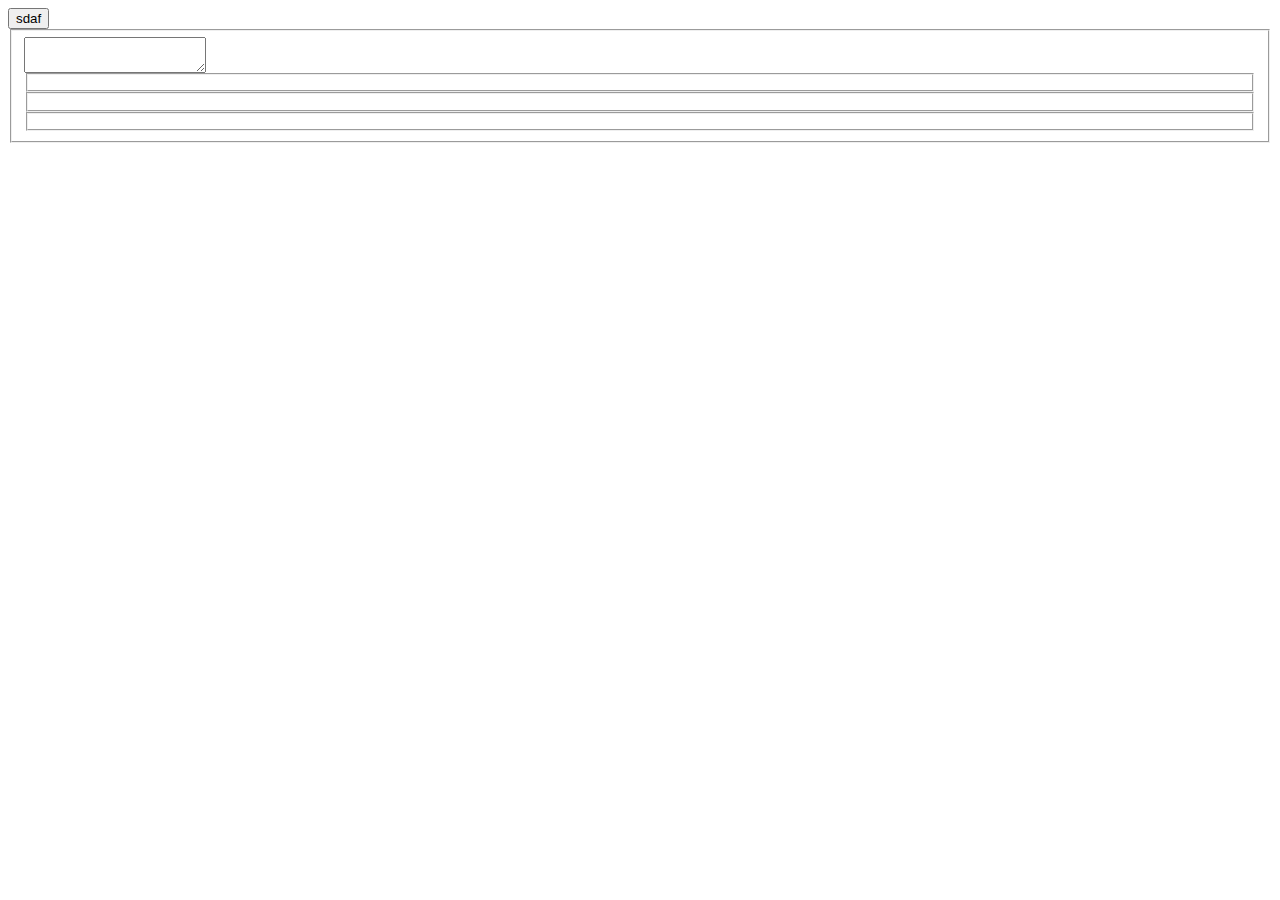
<file: demo/testing.html>
<HTML>
  <HEAD>
  </HEAD>
  <BODY>
    <button value="sdfasdf">sdaf</button>
    <DIV id="'dfsdf'">
    </DIV>
    <FIELDSET>
      <TEXTAREA>
      </TEXTAREA>
      <FIELDSET>
      </FIELDSET>
      <FIELDSET>
      </FIELDSET>
      <FIELDSET>
      </FIELDSET>
    </FIELDSET>
  </BODY>
</HTML>
</file>
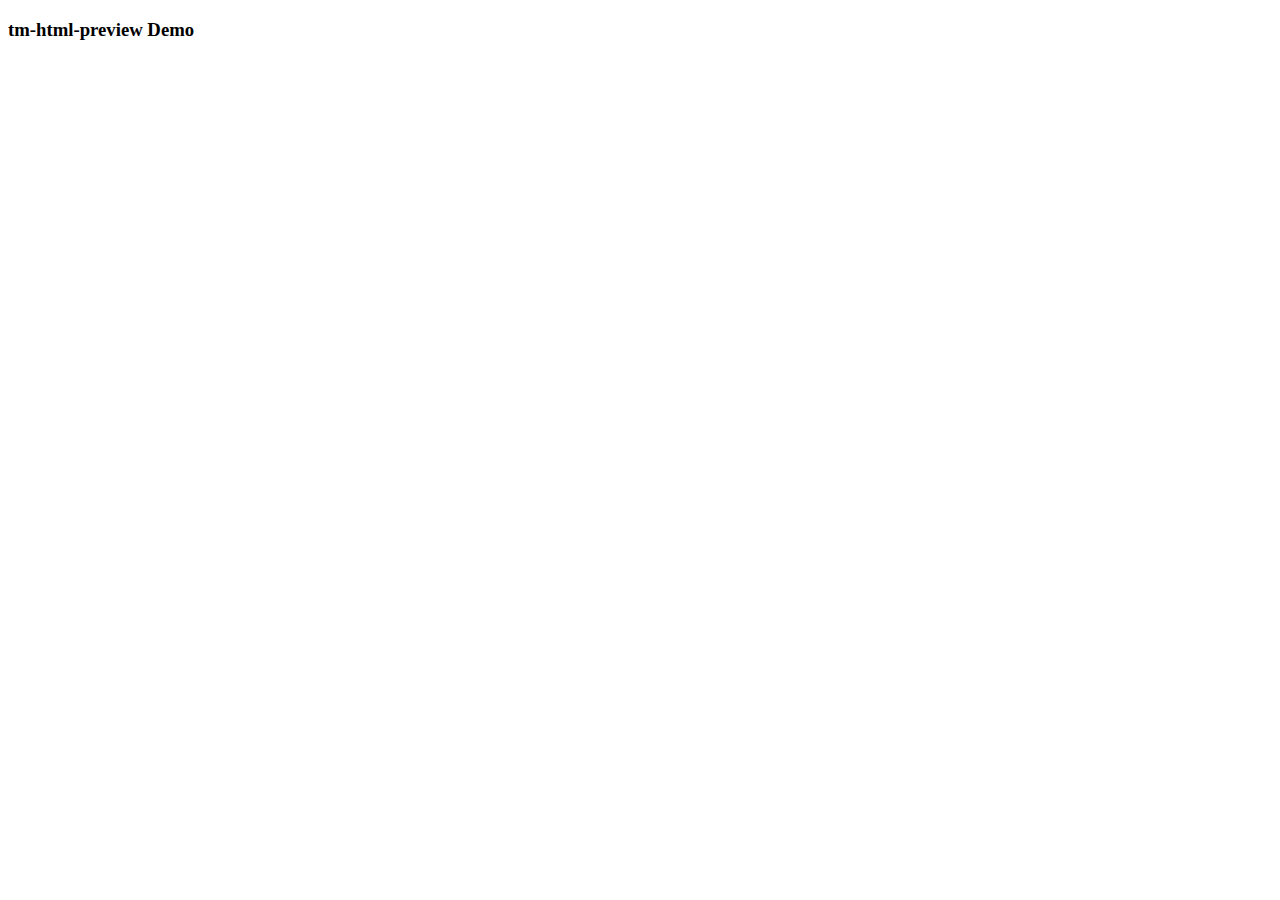
<file: demo/this-should-work.html>
<!doctype html>
<html>
  <head>
    <title>tm-html-preview demo</title>
    <meta charset="utf-8">
    <meta name="viewport" content="width=device-width, minimum-scale=1.0, initial-scale=1, user-scalable=yes">
    <link rel="import" href="../bower_components/polymer/polymer.html">
    <link rel="import" href="../bower_components/tm-html-preview/tm-html-preview.html">

    <style is="custom-style" include="demo-pages-shared-styles">
      tm-html-preview {width:800px;height:400px}
    </style>
  </head>
  <body>

    <div>
      <h3>tm-html-preview Demo</h3>
      <tm-html-preview></tm-html-preview>
    </div>
  </body>
</html>
</file>
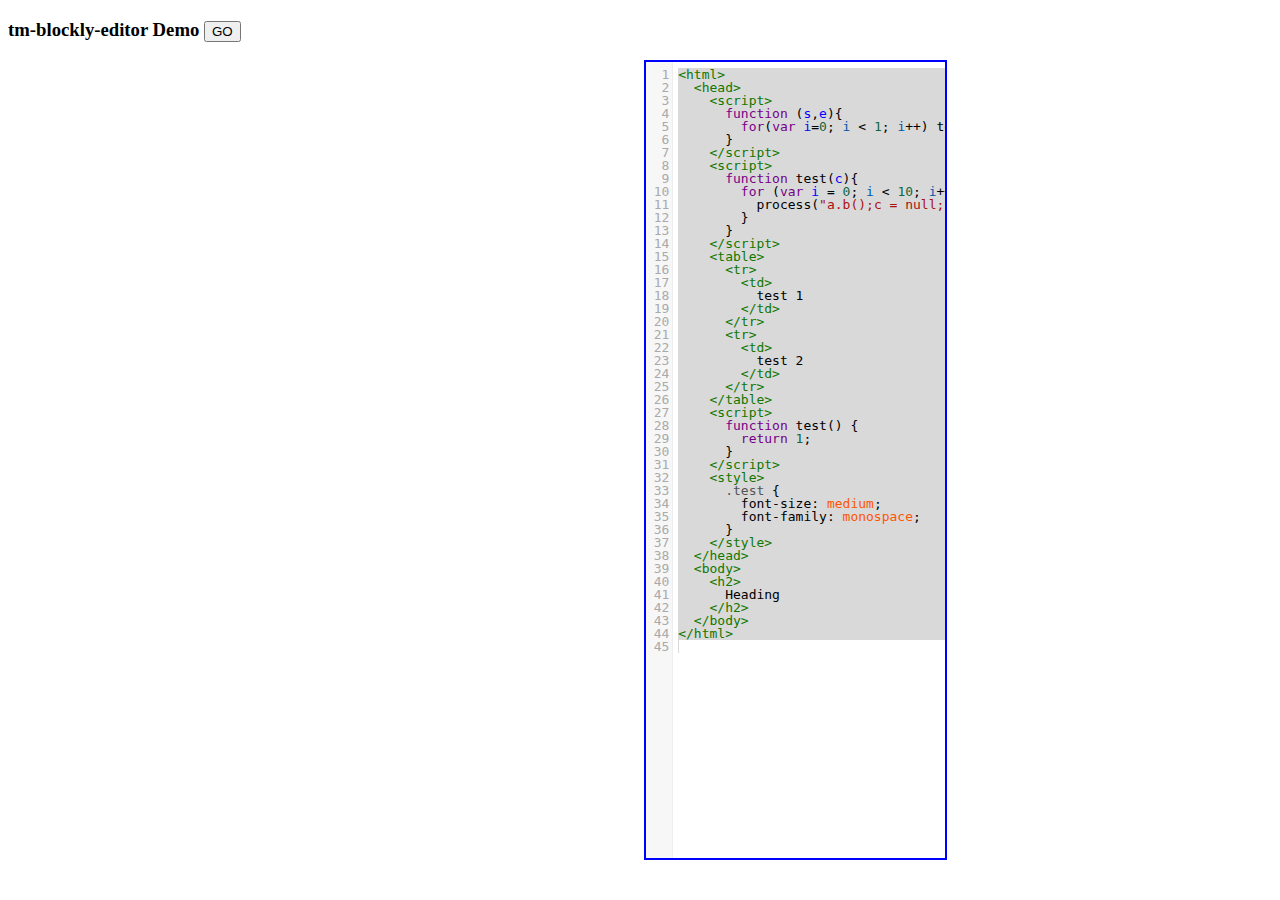
<file: demo/tm-blockly-editor-demo.html>
<!doctype html>
<html>
  <head>
    <title>tm-blockly demo</title>
    <meta charset="utf-8">
    <meta name="viewport" content="width=device-width, minimum-scale=1.0, initial-scale=1, user-scalable=yes">
    <link rel="import" href="../tm-blockly-editor.html">

    <link rel="import" href="../bower_components/tm-blockly-workbench/tm-blockly-workbench.html">
    <link rel="import" href="../bower_components/tm-html-preview/tm-html-preview.html">

    <link rel="stylesheet" href="../codemirror/lib/codemirror.css">
    <script src="../codemirror/lib/codemirror.js"></script>
    <script src="../codemirror/lib/util/formatting.js"></script>
    <script src="../codemirror/mode/css/css.js"></script>
    <script src="../codemirror/mode/xml/xml.js"></script>
    <script src="../codemirror/mode/javascript/javascript.js"></script>
    <script src="../codemirror/mode/htmlmixed/htmlmixed.js"></script>
    <!-- <link rel="stylesheet" href="../codemirror/doc/docs.css"> -->

    <style>
      .wrapper {
        display:inline-block;
        width:100%;
        height:800px;
        //border:solid red 3px;
        box-sizing: border-box;
      }

      .workbench {
        display:inline-block;
        box-sizing: border-box;
        //border:solid red 2px;
        width:50%;
        height:100%;
      }
      .code {
        display:inline-block;
        box-sizing: border-box;
        //border:solid green 2px;
        width:24%;
        height:100%;
      }
      .preview {
        display:inline-block;
        //border:solid blue 2px;
        width:24%;
        height:800px;
      }
      tm-blockly-workbench {
        display:inline-block;
        box-sizing: border-box;
        width:100%;
        height:100%;
      }
      tm-html-preview {
        display:inline-block;
        box-sizing: border-box;
        width:100%;
        height:100%;
      }
      .CodeMirror {
        display:inline-block;
        box-sizing: border-box;
        border:solid blue 2px;
        width:100%;
        height:100%;
      }
      .CodeMirror-scroll,.CodeMirror-scrollbar {
        height:100%;
      }
    </style>
  </head>
  <body>

    <h3>
      tm-blockly-editor Demo
      <button onclick="go()">GO</button>
    </h3>

    <div class="wrapper">
      <div class="workbench">
        <tm-blockly-workbench id="workbench">
          <xml class="toolbox" style="display: none">
            <category name="Controls">
              <block type="controls_if"></block>
              <block type="logic_compare"></block>
              <block type="controls_repeat_ext"></block>
            </category>
            <category name="Maths">
              <block type="math_number"></block>
              <block type="math_arithmetic"></block>
            </category>
            <category name="Text">
              <block type="text"></block>
              <block type="text_print"></block>
            </category>
            <category name="Values">
              <block type="text"></block>
              <block type="math_number"></block>
              <block type="text_join"></block>
            </category>
            <category name="HTML">
              <category name="Structure">
                <block type="tm_html"></block>
                <block type="tm_head"></block>
                <block type="tm_body"></block>
                <block type="tm_script"></block>
                <block type="tm_style"></block>
                <block type="tm_link"></block>
                <block type="tm_meta"></block>
              </category>
              <category name="Input">
                <block type="tm_textfield"></block>
                <block type="tm_textarea"></block>
                <block type="tm_button"></block>
                <block type="tm_checkbox"></block>
                <block type="tm_radio"></block>
                <block type="tm_select"></block>
                <block type="tm_option"></block>
              </category>
              <category name="Containers">
                <block type="tm_div"></block>
                <block type="tm_span"></block>
                <block type="tm_fieldset"></block>
                <block type="tm_legend"></block>
              </category>
            </category>
            <category name="CSS">
              <block type="tm_css_block"></block>
            </category>
            <category name="JavaScript">
              <block type="text_print"></block>
              <block type="controls_if"></block>
              <block type="logic_compare"></block>
              <block type="controls_repeat_ext"></block>
              <block type="math_arithmetic"></block>
            </category>
          </xml>
        </tm-blockly-workbench>
      </div>
      <div class="code">
        <textarea id="code" name="code" class="preview">
          <html><head>
          <script> function (s,e){ for(var i=0; i < 1; i++) test("test();a=1");} </script>
          <script>
          function test(c){  for (var i = 0; i < 10; i++){	          process("a.b();c = null;", 300);}
          }
          </script>
          <table><tr><td>test 1</td></tr><tr><td>test 2</td></tr></table>
          <script> function test() { return 1;} </script>
          <style> .test { font-size: medium; font-family: monospace; }
          </style>
          </head>

          <body>
              <h2>Heading</h2>
          </body>
          </html>
        </textarea>
      </div>
      <div class="preview">
        <tm-html-preview id="preview">
        </tm-html-preview>
      </div>
    </div>

    <script>
      var editor2 = CodeMirror.fromTextArea(document.getElementById("code"), {lineNumbers: true,mode: "htmlmixed"});
      CodeMirror.commands["selectAll"](editor2);
      editor2.autoFormatRange(editor2.getCursor(true), editor2.getCursor(false));

      function go() {
        const workbench = document.getElementById('workbench');
        const editor = document.getElementById('editor');
        const preview = document.getElementById('preview');
        var code = workbench.getCode();
        try {
          document.getElementById('code').innerHTML = code;
          editor2.setValue(code);
          CodeMirror.commands["selectAll"](editor2);
          editor2.autoFormatRange(editor2.getCursor(true), editor2.getCursor(false));
          preview.setCode(code);
        } catch (e) {
          alert(e);
        }
      }
    </script>
  </body>
</html>
</file>
<file: codemirror/lib/codemirror.css>
.CodeMirror {
  line-height: 1em;
  font-family: monospace;

  /* Necessary so the scrollbar can be absolutely positioned within the wrapper on Lion. */
  position: relative;
  /* This prevents unwanted scrollbars from showing up on the body and wrapper in IE. */
  overflow: hidden;
}

.CodeMirror-scroll {
  overflow: auto;
  height: 300px;
  /* This is needed to prevent an IE[67] bug where the scrolled content
     is visible outside of the scrolling box. */
  position: relative;
  outline: none;
}

/* Vertical scrollbar */
.CodeMirror-scrollbar {
  position: absolute;
  right: 0; top: 0;
  overflow-x: hidden;
  overflow-y: scroll;
  z-index: 5;
}
.CodeMirror-scrollbar-inner {
  /* This needs to have a nonzero width in order for the scrollbar to appear
     in Firefox and IE9. */
  width: 1px;
}
.CodeMirror-scrollbar.cm-sb-overlap {
  /* Ensure that the scrollbar appears in Lion, and that it overlaps the content
     rather than sitting to the right of it. */
  position: absolute;
  z-index: 1;
  float: none;
  right: 0;
  min-width: 12px;
}
.CodeMirror-scrollbar.cm-sb-nonoverlap {
  min-width: 12px;
}
.CodeMirror-scrollbar.cm-sb-ie7 {
  min-width: 18px;
}

.CodeMirror-gutter {
  position: absolute; left: 0; top: 0;
  z-index: 10;
  background-color: #f7f7f7;
  border-right: 1px solid #eee;
  min-width: 2em;
  height: 100%;
}
.CodeMirror-gutter-text {
  color: #aaa;
  text-align: right;
  padding: .4em .2em .4em .4em;
  white-space: pre !important;
  cursor: default;
}
.CodeMirror-lines {
  padding: .4em;
  white-space: pre;
  cursor: text;
}

.CodeMirror pre {
  -moz-border-radius: 0;
  -webkit-border-radius: 0;
  -o-border-radius: 0;
  border-radius: 0;
  border-width: 0; margin: 0; padding: 0; background: transparent;
  font-family: inherit;
  font-size: inherit;
  padding: 0; margin: 0;
  white-space: pre;
  word-wrap: normal;
  line-height: inherit;
  color: inherit;
  overflow: visible;
}

.CodeMirror-wrap pre {
  word-wrap: break-word;
  white-space: pre-wrap;
  word-break: normal;
}
.CodeMirror-wrap .CodeMirror-scroll {
  overflow-x: hidden;
}

.CodeMirror textarea {
  outline: none !important;
}

.CodeMirror pre.CodeMirror-cursor {
  z-index: 10;
  position: absolute;
  visibility: hidden;
  border-left: 1px solid black;
  border-right: none;
  width: 0;
}
.cm-keymap-fat-cursor pre.CodeMirror-cursor {
  width: auto;
  border: 0;
  background: transparent;
  background: rgba(0, 200, 0, .4);
  filter: progid:DXImageTransform.Microsoft.gradient(startColorstr=#6600c800, endColorstr=#4c00c800);
}
/* Kludge to turn off filter in ie9+, which also accepts rgba */
.cm-keymap-fat-cursor pre.CodeMirror-cursor:not(#nonsense_id) {
  filter: progid:DXImageTransform.Microsoft.gradient(enabled=false);
}
.CodeMirror pre.CodeMirror-cursor.CodeMirror-overwrite {}
.CodeMirror-focused pre.CodeMirror-cursor {
  visibility: visible;
}

div.CodeMirror-selected { background: #d9d9d9; }
.CodeMirror-focused div.CodeMirror-selected { background: #d7d4f0; }

.CodeMirror-searching {
  background: #ffa;
  background: rgba(255, 255, 0, .4);
}

/* Default theme */

.cm-s-default span.cm-keyword {color: #708;}
.cm-s-default span.cm-atom {color: #219;}
.cm-s-default span.cm-number {color: #164;}
.cm-s-default span.cm-def {color: #00f;}
.cm-s-default span.cm-variable {color: black;}
.cm-s-default span.cm-variable-2 {color: #05a;}
.cm-s-default span.cm-variable-3 {color: #085;}
.cm-s-default span.cm-property {color: black;}
.cm-s-default span.cm-operator {color: black;}
.cm-s-default span.cm-comment {color: #a50;}
.cm-s-default span.cm-string {color: #a11;}
.cm-s-default span.cm-string-2 {color: #f50;}
.cm-s-default span.cm-meta {color: #555;}
.cm-s-default span.cm-error {color: #f00;}
.cm-s-default span.cm-qualifier {color: #555;}
.cm-s-default span.cm-builtin {color: #30a;}
.cm-s-default span.cm-bracket {color: #997;}
.cm-s-default span.cm-tag {color: #170;}
.cm-s-default span.cm-attribute {color: #00c;}
.cm-s-default span.cm-header {color: blue;}
.cm-s-default span.cm-quote {color: #090;}
.cm-s-default span.cm-hr {color: #999;}
.cm-s-default span.cm-link {color: #00c;}
span.cm-negative {color: #d44;}
span.cm-positive {color: #292;}

span.cm-header, span.cm-strong {font-weight: bold;}
span.cm-em {font-style: italic;}
span.cm-emstrong {font-style: italic; font-weight: bold;}
span.cm-link {text-decoration: underline;}

span.cm-invalidchar {color: #f00;}

div.CodeMirror span.CodeMirror-matchingbracket {color: #0f0;}
div.CodeMirror span.CodeMirror-nonmatchingbracket {color: #f22;}

@media print {

  /* Hide the cursor when printing */
  .CodeMirror pre.CodeMirror-cursor {
    visibility: hidden;
  }

}
</file>
<file: codemirror/doc/docs.css>
body {
  font-family: Droid Sans, Arial, sans-serif;
  line-height: 1.5;
  max-width: 64.3em;
  margin: 3em auto;
  padding: 0 1em;
}

h1 {
  letter-spacing: -3px;
  font-size: 3.23em;
  font-weight: bold;
  margin: 0;
}

h2 {
  font-size: 1.23em;
  font-weight: bold;
  margin: .5em 0;
  letter-spacing: -1px;
}

h3 {
  font-size: 1em;
  font-weight: bold;
  margin: .4em 0;
}

pre {
  background-color: #eee;
  -moz-border-radius: 6px;
  -webkit-border-radius: 6px;
  border-radius: 6px;
  padding: 1em;
}

pre.code {
  margin: 0 1em;
}

.grey {
  background-color: #eee;
  border-radius: 6px;
  margin-bottom: 1.65em;
  margin-top: 0.825em;
  padding: 0.825em 1.65em;
  position: relative;
}

img.logo {
  position: absolute;
  right: -1em;
  bottom: 4px;
  max-width: 23.6875em; /* Scale image down with text to prevent clipping */
}

.grey > pre {
  background:none;
  border-radius:0;
  padding:0;
  margin:0;
  font-size:2.2em;
  line-height:1.2em;
}

a:link, a:visited, .quasilink {
  color: #df0019;
  cursor: pointer;
  text-decoration: none;
}

a:hover, .quasilink:hover {
  color: #800004;
}

h1 a:link, h1 a:visited, h1 a:hover {
  color: black;
}

ul {
  margin: 0;
  padding-left: 1.2em;
}

a.download {
  color: white;
  background-color: #df0019;
  width: 100%;
  display: block;
  text-align: center;
  font-size: 1.23em;
  font-weight: bold;
  text-decoration: none;
  -moz-border-radius: 6px;
  -webkit-border-radius: 6px;
  border-radius: 6px;
  padding: .5em 0;
  margin-bottom: 1em;
}

a.download:hover {
  background-color: #bb0010;
}

.rel {
  margin-bottom: 0;
}

.rel-note {
  color: #777;
  font-size: .9em;
  margin-top: .1em;
}

.logo-braces {
  color: #df0019;
  position: relative;
  top: -4px;
}

.blk {
  float: left;
}

.left {
  margin-right: 20.68em;
  max-width: 37em;
  padding-right: 6.53em;
  padding-bottom: 1em;
}

.left1 {
  width: 15.24em;
  padding-right: 6.45em;
}

.left2 {
  max-width: 15.24em;
}

.right {
  width: 20.68em;
  margin-left: -20.68em;
}

.leftbig {
  width: 42.44em;
  padding-right: 6.53em;
}

.rightsmall {
  width: 15.24em;
}

.clear:after {
  visibility: hidden;
  display: block;
  font-size: 0;
  content: " ";
  clear: both;
  height: 0;
}
.clear { display: inline-block; }
/* start commented backslash hack \*/
* html .clear { height: 1%; }
.clear { display: block; }
/* close commented backslash hack */
</file>
